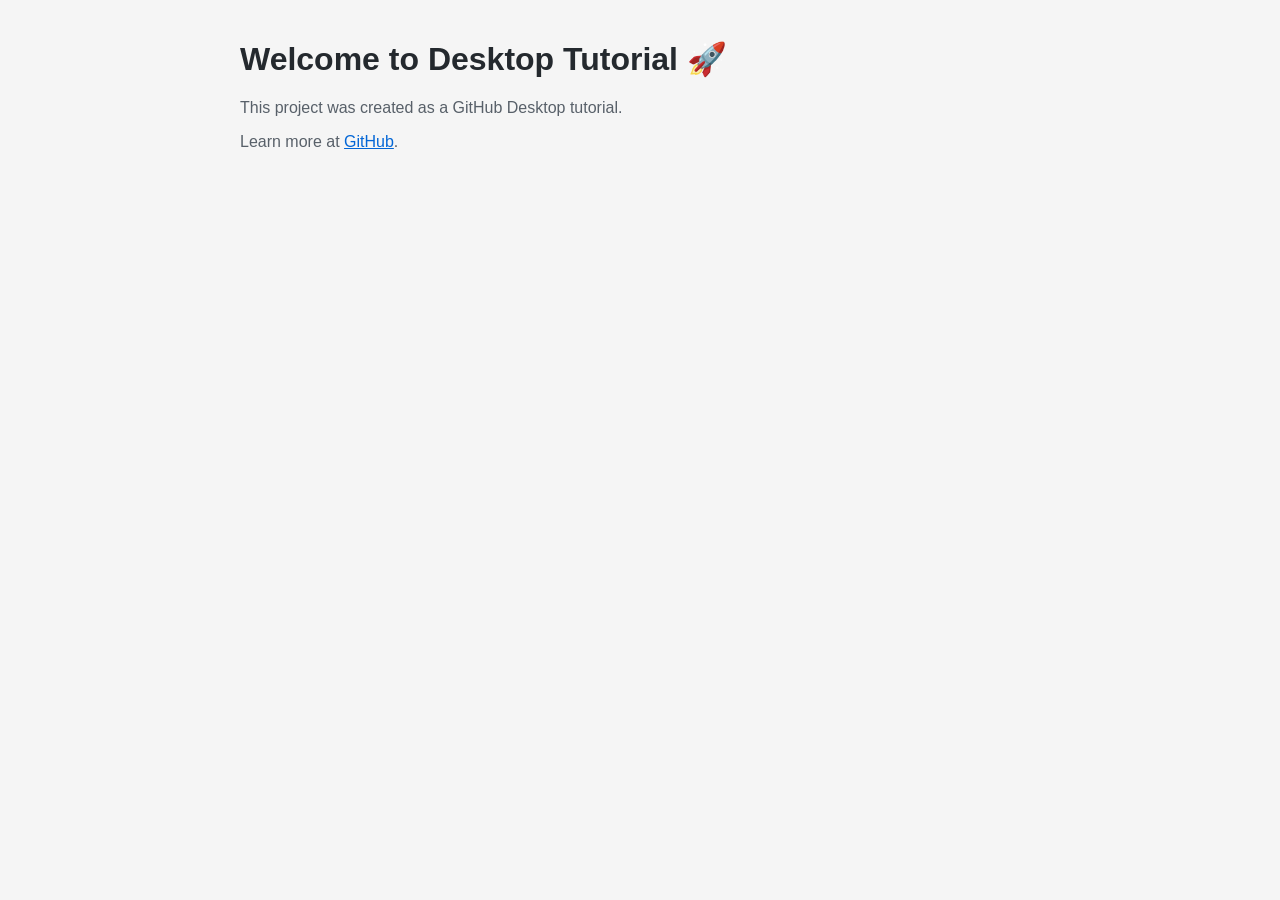
<file: index.html>
<!DOCTYPE html>
<html lang="en">
<head>
  <meta charset="UTF-8" />
  <meta name="viewport" content="width=device-width, initial-scale=1.0"/>
  <title>Desktop Tutorial</title>
  <style>
    body { font-family: Arial, sans-serif; max-width: 800px; margin: 40px auto; padding: 0 20px; background: #f5f5f5; }
    h1 { color: #24292e; }
    p  { color: #586069; }
    a  { color: #0366d6; }
  </style>
</head>
<body>
  <h1>Welcome to Desktop Tutorial 🚀</h1>
  <p>This project was created as a GitHub Desktop tutorial.</p>
  <p>Learn more at <a href="https://github.com/nikhiltomar2712/desktop-tutorial">GitHub</a>.</p>
</body>
</html>
</file>
